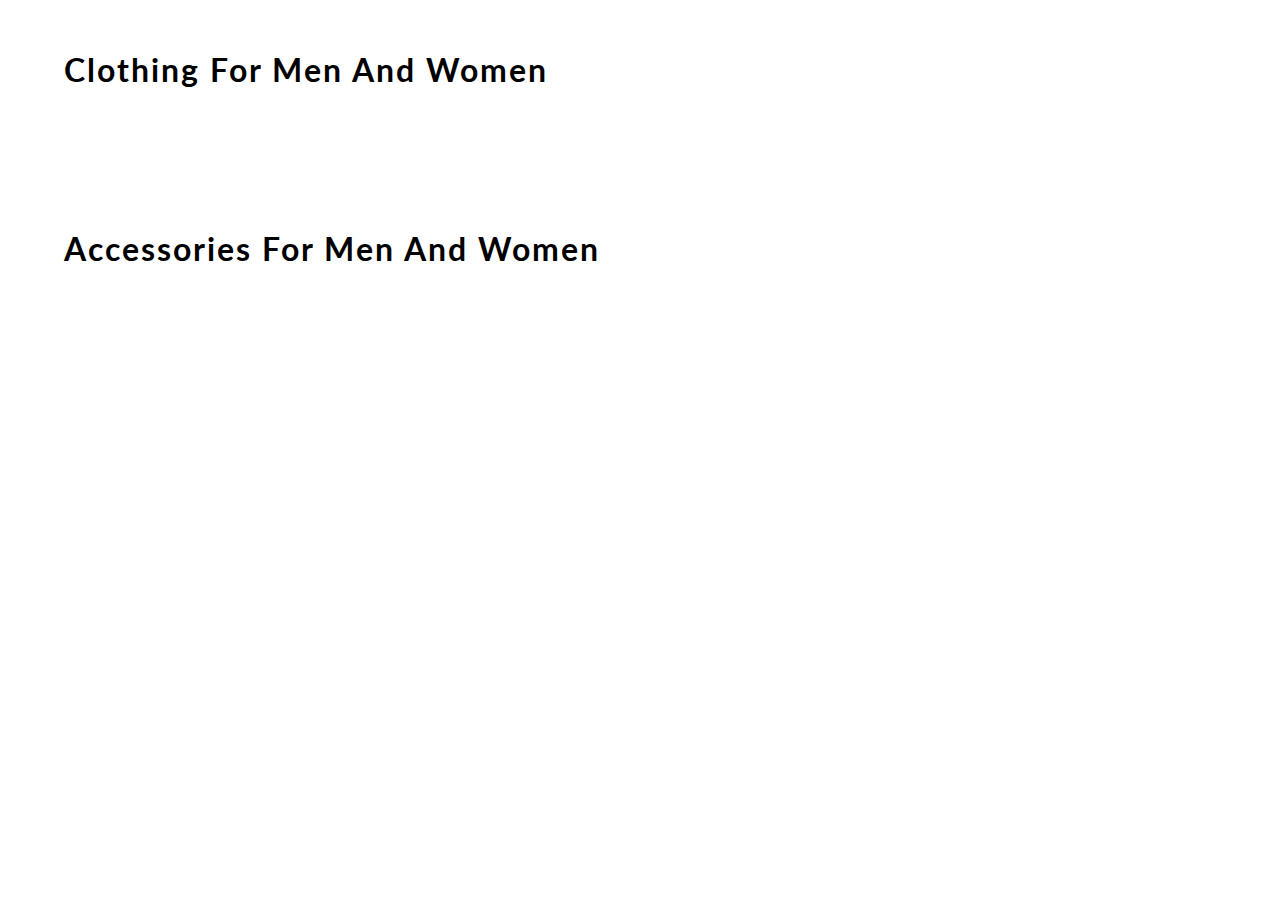
<file: content.html>
<!DOCTYPE html>
<html lang="en">
<head>
    <meta charset="UTF-8">
    <meta name="viewport" content="width=device-width, initial-scale=1.0">
    <meta http-equiv="X-UA-Compatible" content="ie=edge">
    <title> CONTENT</title>
    <link href="https://fonts.googleapis.com/css?family=Lato&display=swap" rel="stylesheet">
    <!-- favicon -->
    <link rel="icon" href="https://yt3.ggpht.com/a/AGF-l78km1YyNXmF0r3-0CycCA0HLA_i6zYn_8NZEg=s900-c-k-c0xffffffff-no-rj-mo" type="image/gif" sizes="16x16">

    <link rel="stylesheet" href="css/content.css">

</head>
<body>
    <div id="mainContainer">

        <h1> clothing for men and women </h1>
        <div id="containerClothing">
            <!-- JS rendered code -->
        </div>

        <h1> accessories for men and women </h1>
        <div id="containerAccessories">
            <!-- JS rendered code -->
        </div>
    </div>
</body>
<script src="content.js"></script>
</html>
</file>
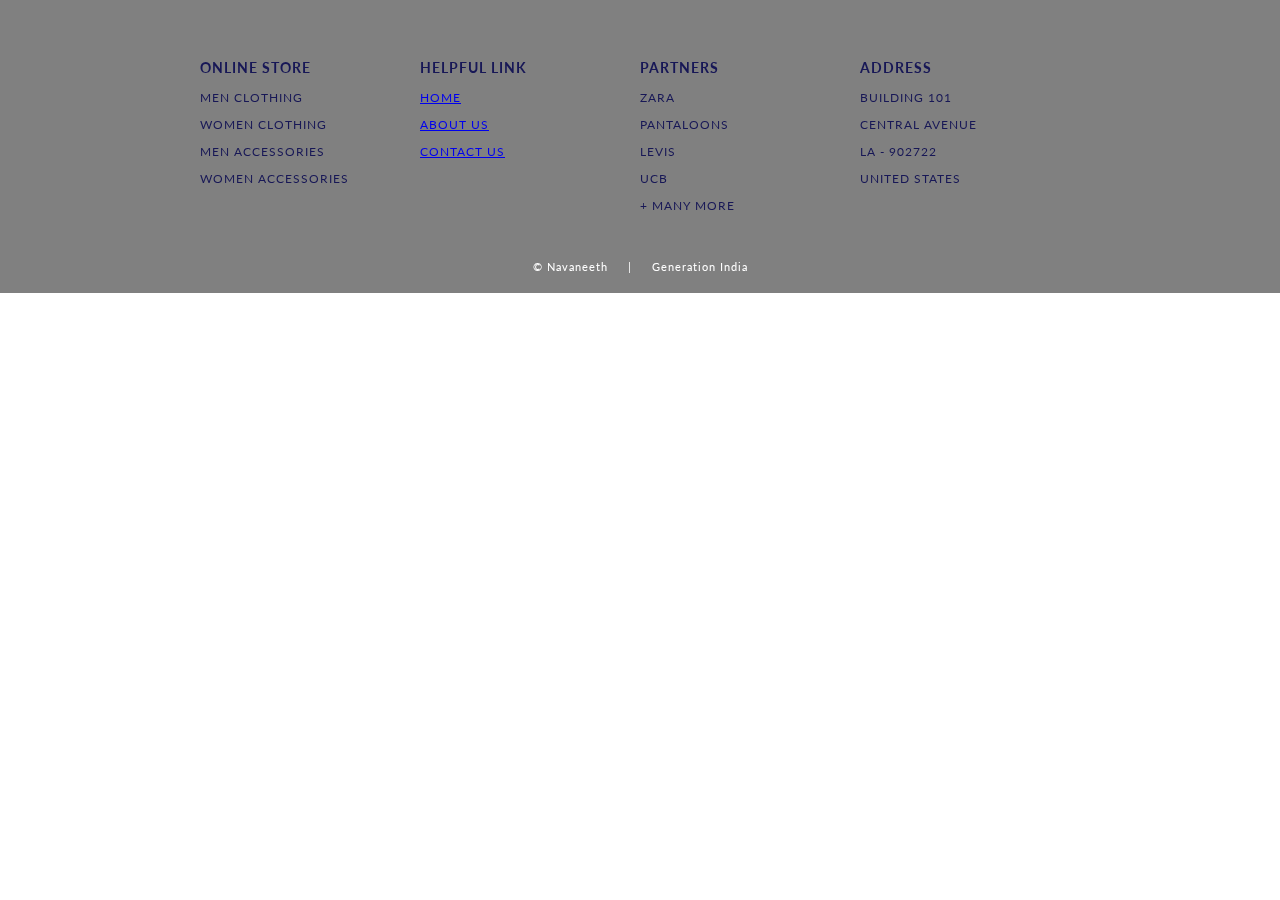
<file: footer.html>
<!DOCTYPE html>
<html lang="en">
<head>
    <meta charset="UTF-8">
    <meta name="viewport" content="width=device-width, initial-scale=1.0">
    <meta http-equiv="X-UA-Compatible" content="ie=edge">
    <title> FOOTER</title>
    <!-- EXTERNAL LINKS -->
    <link href="https://fonts.googleapis.com/css?family=Source+Sans+Pro:300,400" rel="stylesheet">
    <link href="https://fonts.googleapis.com/css?family=Lato&display=swap" rel="stylesheet">
    <link rel="stylesheet" href="css/footer.css">
</head>

<body>
    <footer>
        <section>    
            <div id="containerFooter">
                
                <div id="webFooter">
                    <h3> online store </h3>
                    <p> men clothing </p>
                    <p> women clothing </p>
                    <p> men accessories </p>
                    <p> women accessories </p>
                </div>
                <div id="webFooter">
                    <h3> helpful link </h3>
                    <p><a href="index.html">home</a></p>
                    <p><a href="About Us HTML.html">about us</a></p>
                    <p><a href="contact us.html">CONTACT US</a></p>
                </div>
                <div id="webFooter">
                    <h3> partners </h3>
                    <p> zara </p>
                    <p> pantaloons </p>
                    <p> levis </p>
                    <p> ucb </p>
                    <p> + many more </p>
                </div>
                <div id="webFooter">
                    <h3> address </h3>
                    <p> building 101 </p>
                    <p> central avenue </p>
                    <p> la - 902722 </p>
                    <p> united states </p>
                </div>
            </div>
            <div id="credit"><a href=""> © Navaneeth </a> &nbsp&nbsp&nbsp | &nbsp&nbsp&nbsp <a href="" target="_blank"> Generation India </a></div>
        </section>

    </footer>

</body>
</html>
</file>
<file: css/content.css>
body
{
    margin: 0;
    font-family: 'Lato', sans-serif;
}
h1
{
    width: 90%;
    margin: auto;
    padding: 50px 0;
    letter-spacing: 2px;
    font-weight: 700;
    text-transform: capitalize;
}
#containerClothing, #containerAccessories
{
    display: grid;
    grid-gap: 70px 20px;
    grid-template-columns: repeat(5, 1fr);
    width: 90%;
    margin: auto;
    padding-bottom: 40px;
}
#box 
{
    width: 100%;
    background-color: white;
    align-content: center;
    border-radius: 10px;
    box-shadow: 1px 2px 6px 2px rgb(219, 219, 219);
}
#box:hover
{
    box-shadow: 1px 6px 3px 0 rgb(185, 185, 185);
}
#containerClothing img
{
    width: 100%;
    border-top-left-radius: 10px;
    border-top-right-radius: 10px;
}
#containerAccessories img
{
    width: 100%;
    border-top-left-radius: 10px;
    border-top-right-radius: 10px;
}
#details
{
    padding: 0 15px;
    text-transform: capitalize;
}
#box a 
{
    text-decoration: none;
    color: rgb(29, 29, 29);
}
h3
{
    font-size: 16px;
}
h4
{
    font-weight: 100;
}
h2
{
    color: rgb(3, 94, 94);
}

/* ----------------------------- MEDIA QUERY --------------------------- */

@media(max-width: 1070px)
{
    h1
    {
        font-size: 25px;
    }
    #containerClothing, #containerAccessories
    {
        width: 95%;
        grid-gap: 10px;
    }
}
@media(max-width: 850px)
{
    h1 
    {
        width: 80%;
    }
    #containerClothing, #containerAccessories
    {
        display: grid;
        grid-gap: 70px 20px;
        grid-template-columns: repeat(3, 1fr);
        width: 80%;
    }    
}
@media(max-width: 650px)
{
    h1
    {
        font-size: 20px;
    }
    h1 
    {
        width: 90%;
    }
    #containerClothing, #containerAccessories
    {
        width: 90%;
    }
}
@media(max-width: 600px)
{
    h1 
    {
        width: 70%;
    }
    #containerClothing, #containerAccessories
    {
        width: 70%;
    }
}
@media(max-width: 505px)
{
    h1 
    {
        width: 80%;
    }
    #containerClothing, #containerAccessories
    {
        width: 80%;
        grid-template-columns: repeat(2, 1fr);
    }
}
</file>
<file: css/footer.css>
body
{
    margin: 0;
    font-family: 'Lato', sans-serif;
}

#containerFooter
{
    width: 100%;
    background-color: grey;
    color: rgb(23, 23, 86);
    letter-spacing: 1px;
    display: grid;
    grid-template-columns: repeat(4, 1fr);
    text-transform: uppercase;
    font-size: 15px;
    padding: 15px 300px;
    box-sizing: border-box;
}
#containerFooter h3:hover, #containerFooter p:hover
{
    color: lightslategray;
    cursor: pointer;
}
#webFooter
{
    padding-top: 30px;
    font-size: 12px;
}
#credit 
{
    width: 100%;
    margin: auto;
    padding: 20px 0;
    text-align: center;
    background-color: gray;
    color: white;
    font-size: 11px;
    letter-spacing: 1px;
}

#credit a
{
    color: white;
    text-decoration: none;
    position: relative;
}
#credit a::after
{
content: "";
background: white;
mix-blend-mode: exclusion;
width: calc(100% + 18px);
height: 0;
position: absolute;
bottom: -4px;
left: -10px;
transition: all .3s cubic-bezier(0.445, 0.05, 0.55, 0.95);
}
#credit a:hover::after
{
    height: calc(100% + 8px)
}

/* ----------------------------- MEDIA QUERY --------------------------- */

@media(max-width: 1350px)
{
    #containerFooter
    {
        padding: 15px 200px;
    }
}
@media(max-width: 1166px)
{
    #containerFooter
    {
        padding: 15px 100px;
    }
}
@media(max-width: 950px)
{
    #containerFooter
    {
        padding: 15px 50px;
    }
}
@media(max-width: 850px)
{
    #containerFooter
    {
        font-size: 13px;
    }
    #webFooter
    {
        font-size: 10px;
    }
}
@media(max-width: 750px)
{
    #containerFooter
    {
        display: grid;
        grid-template-columns: 1fr 1fr;
        padding: 15px 100px;
    }
    #webFooter
    {
        padding: 15px 20px;
    }
}
@media(max-width: 540px)
{
    #containerFooter
    {
        padding: 0 25px;
    }
}
</file>
